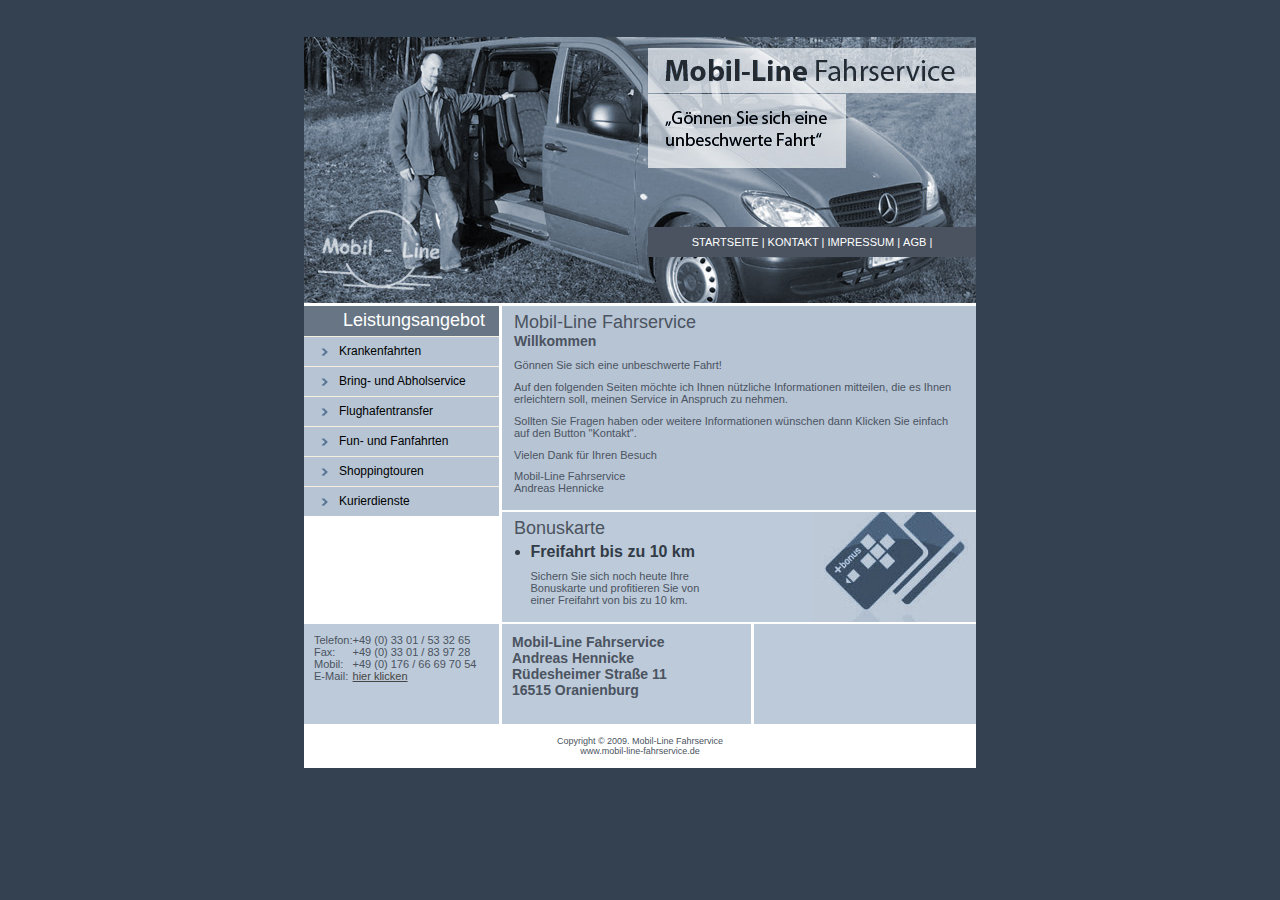
<file: index.html>
<!DOCTYPE html PUBLIC "-//W3C//DTD XHTML 1.0 Strict//EN"
	"http://www.w3.org/TR/xhtml1/DTD/xhtml1-strict.dtd">

<html xmlns="http://www.w3.org/1999/xhtml" xml:lang="en" lang="en">
<head>
	<meta http-equiv="Content-Type" content="text/html; charset=utf-8"/>
    <meta name="verify-v1" content="WN1ygXERt5qWcOHV7/afRTel/egquEr3Ts8h3pTHh1s=" />

	<title>Mobil-Line Fahrservice - Andreas Hennicke - www.mobil-line-fahrservice.de</title>
	<link rel="stylesheet" href="style.css" type="text/css" charset="utf-8" />
	
    <style type="text/css">
<!--
.Stil1 {color: #D9D1BC}
-->
    </style>
</head>

<script type="text/javascript">
var gaJsHost = (("https:" == document.location.protocol) ? "https://ssl." : "http://www.");
document.write(unescape("%3Cscript src='" + gaJsHost + "google-analytics.com/ga.js' type='text/javascript'%3E%3C/script%3E"));
</script>
<script type="text/javascript">
try {
var pageTracker = _gat._getTracker("UA-7585024-1");
pageTracker._trackPageview();
} catch(err) {}</script>

<body>
  <div id="wrapper">
    
    <div id="header">
      <div id="nav">
        <ul>
          <li><a href="index.html">STARTSEITE</a> | </li>
          <li><a href="mailto:info@mobil-line-fahrservice.de">KONTAKT</a> | </li>
          <li><a href="impressum.html">IMPRESSUM</a> | </li>
          <li><a href="agb.html">AGB</a> | </li>
        </ul>
      </div>
    </div>
    <div id="body">
      <div id="categories">
        <h2>Leistungsangebot</h2>
        <ul>
          <li><a href="krankenfahrten.html">Krankenfahrten</a></li>
          <li><a href="bringabholservice.html">Bring- und Abholservice</a></li>
          <li><a href="flughafentransfer.html">Flughafentransfer</a></li>
          <li><a href="funfanfahrten.html">Fun- und Fanfahrten</a></li>
          <li><a href="shoppingtouren.html">Shoppingtouren</a></li>
          <li><a href="kurierdienste.html">Kurierdienste</a></li>
        </ul>
      </div>
      <div id="seasonal">
        <div class="inner">
          <h2>Mobil-Line Fahrservice</h2>
          <h3>Willkommen</h3>
           <p>Gönnen Sie sich eine unbeschwerte Fahrt!</p>
          <p>Auf den folgenden Seiten möchte ich Ihnen nützliche Informationen mitteilen, die es Ihnen erleichtern soll, meinen Service in Anspruch zu nehmen.</p>
          <p>Sollten Sie Fragen haben oder weitere Informationen wünschen dann Klicken Sie einfach auf den Button &quot;Kontakt&quot;.</p>
          <p>Vielen Dank für Ihren Besuch</p>
          <p>Mobil-Line Fahrservice<br />
          Andreas Hennicke</p>
        </div>
      </div>
      <div id="collection">
        <div class="inner">
          <h2>Bonuskarte</h2>
          <ul>
            <li>Freifahrt bis zu 10 km</li>
          </ul>
          <p>Sichern Sie sich noch heute Ihre Bonuskarte und profitieren Sie von einer Freifahrt von bis zu 10 km.</p>
        </div>
      </div>
      <div class="clear"> </div>
      <div id="seas">
        <div id="seas-one">
          <div style="float:left">
            Telefon:<br />
            Fax:<br />
            Mobil:<br />
            E-Mail:
          </div>
            <div>
           	  +49 (0) 33 01 / 53 32 65<br />
                +49 (0) 33 01 / 83 97 28<br />
                +49 (0) 176 / 66 69 70 54
                <a href="mailto:info@mobil-line-fahrservice.de">hier klicken</a></div>
        </div>
        <div id="seas-two">
              <h3>Mobil-Line Fahrservice<br />
                Andreas Hennicke<br />
                Rüdesheimer Straße 11<br />
                16515 Oranienburg</h3>
        </div>
        <div id="seas-three"><p>&nbsp;</p>
        </div>
        <div class="clear"> </div>
      </div>
    </div>
    <div id="copyright">
      <p>Copyright &copy; 2009. Mobil-Line Fahrservice<br />
      www.mobil-line-fahrservice.de</p>
    </div>
  </div>
</body>
</html>
</file>
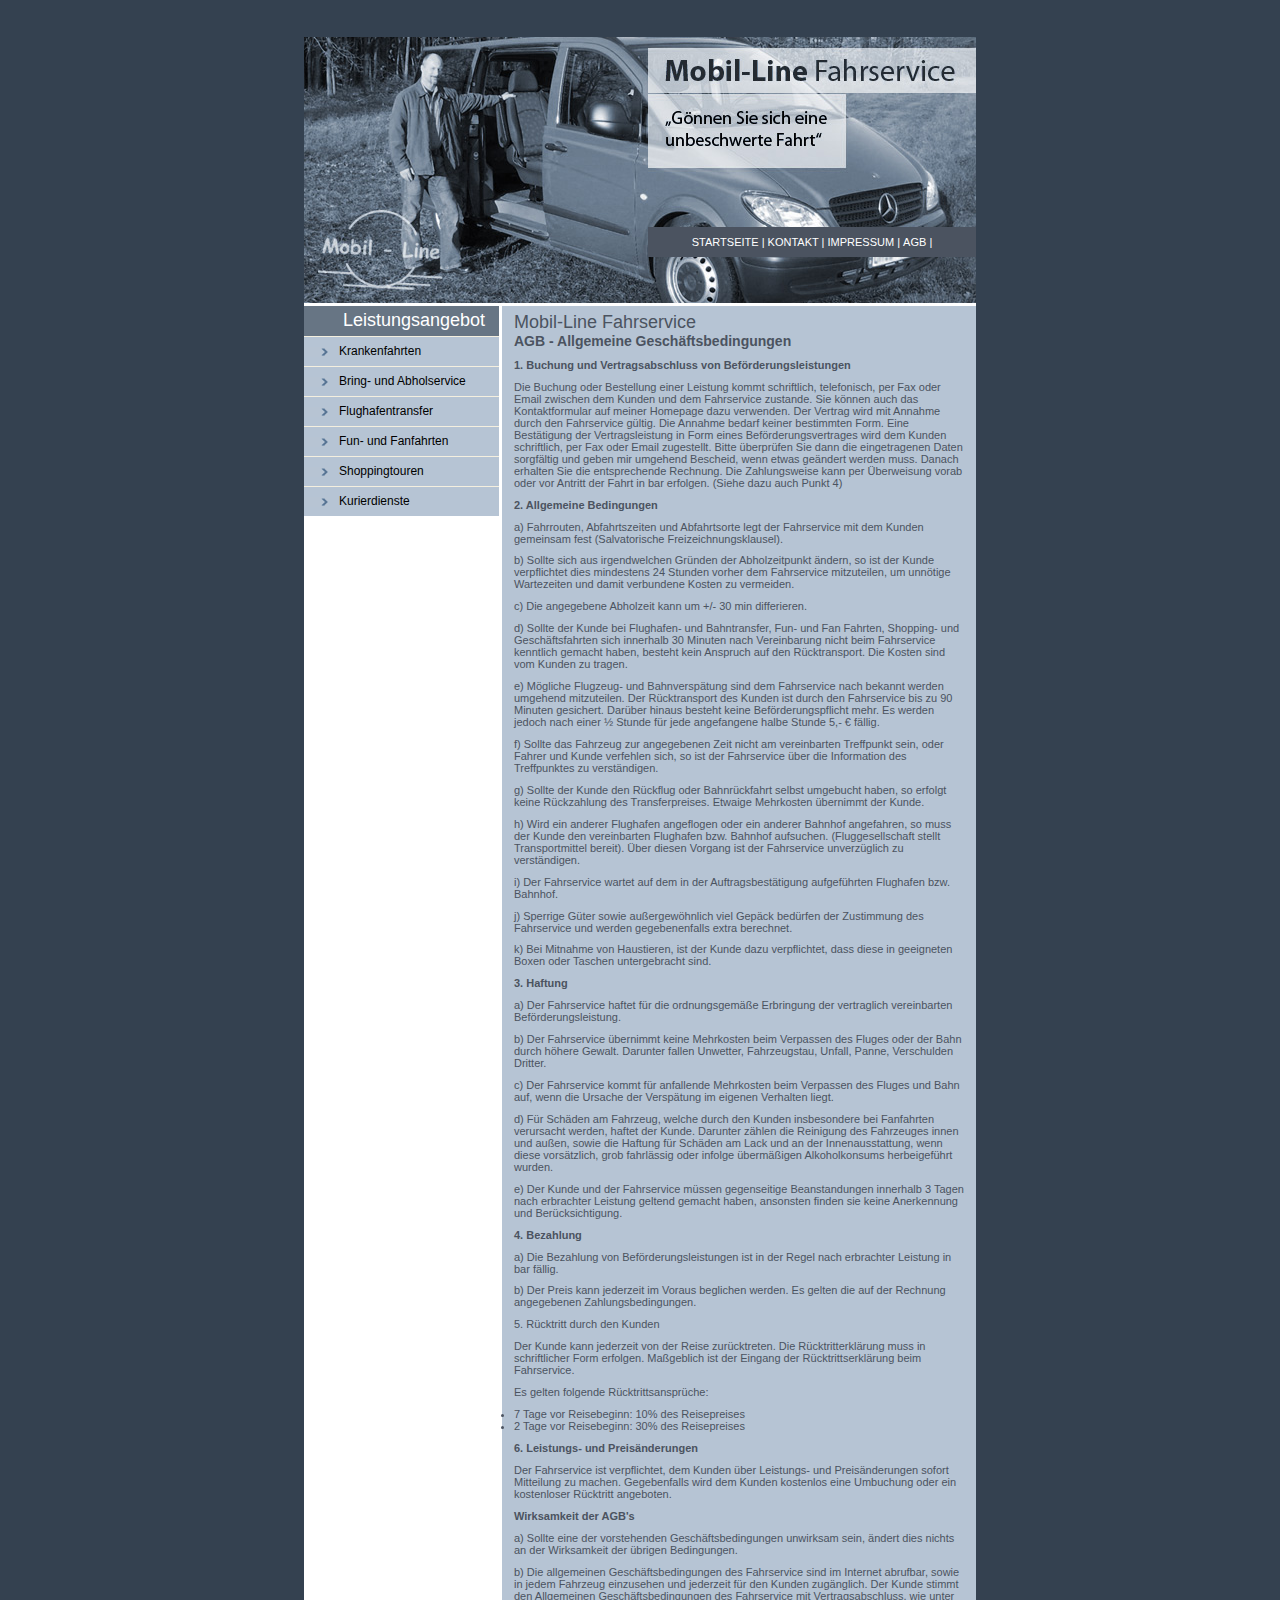
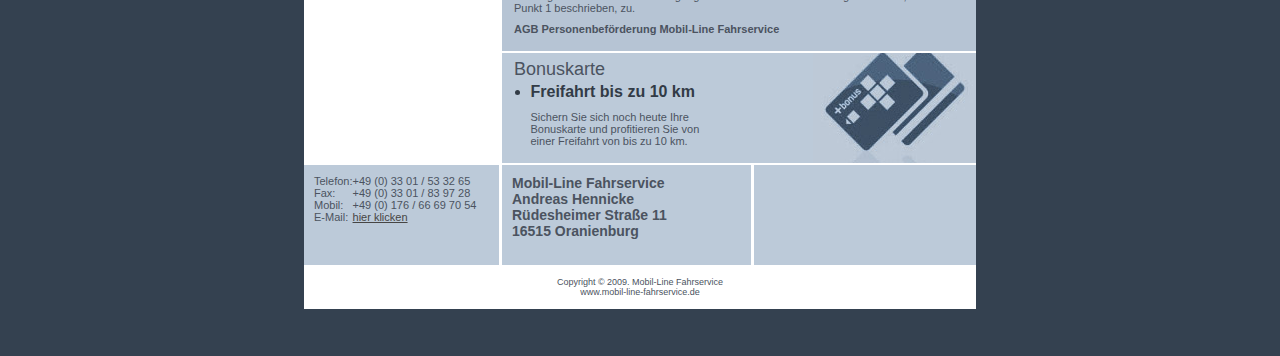
<file: agb.html>
<!DOCTYPE html PUBLIC "-//W3C//DTD XHTML 1.0 Strict//EN"
	"http://www.w3.org/TR/xhtml1/DTD/xhtml1-strict.dtd">

<html xmlns="http://www.w3.org/1999/xhtml" xml:lang="en" lang="en">
<head>
	<meta http-equiv="Content-Type" content="text/html; charset=utf-8"/>

	<title>Mobil-Line Fahrservice - Andreas Hennicke - www.mobil-line-fahrservice.de</title>
	<link rel="stylesheet" href="style.css" type="text/css" charset="utf-8" />
</head>

<script type="text/javascript">
var gaJsHost = (("https:" == document.location.protocol) ? "https://ssl." : "http://www.");
document.write(unescape("%3Cscript src='" + gaJsHost + "google-analytics.com/ga.js' type='text/javascript'%3E%3C/script%3E"));
</script>
<script type="text/javascript">
try {
var pageTracker = _gat._getTracker("UA-7585024-1");
pageTracker._trackPageview();
} catch(err) {}</script>

<body>
  <div id="wrapper">
    
    <div id="header">
      <div id="nav">
        <ul>
          <li><a href="index.html">STARTSEITE</a> | </li>
          <li><a href="mailto:info@mobil-line-fahrservice.de">KONTAKT</a> | </li>
          <li><a href="impressum.html">IMPRESSUM</a> | </li>
          <li><a href="agb.html">AGB</a> | </li>
        </ul>
      </div>
      </div>
    <div id="body">
      <div id="categories">
        <h2>Leistungsangebot</h2>
        <ul>
          <li><a href="krankenfahrten.html">Krankenfahrten</a></li>
          <li><a href="bringabholservice.html">Bring- und Abholservice</a></li>
          <li><a href="flughafentransfer.html">Flughafentransfer</a></li>
          <li><a href="funfanfahrten.html">Fun- und Fanfahrten</a></li>
          <li><a href="shoppingtouren.html">Shoppingtouren</a></li>
          <li><a href="kurierdienste.html">Kurierdienste</a></li>
        </ul>
      </div>
      <div id="seasonal">
        <div class="inner">
          <h2>Mobil-Line Fahrservice</h2>
          <h3>AGB - Allgemeine Geschäftsbedingungen</h3>
          <p><strong>1. Buchung und  Vertragsabschluss von Beförderungsleistungen</strong></p>
          <p>Die Buchung oder Bestellung einer Leistung kommt  schriftlich, telefonisch, per Fax oder Email zwischen dem Kunden und dem  Fahrservice zustande. Sie können auch das Kontaktformular auf meiner Homepage dazu  verwenden. Der Vertrag wird mit Annahme durch den Fahrservice gültig. Die  Annahme bedarf keiner bestimmten Form. Eine Bestätigung der Vertragsleistung in  Form eines Beförderungsvertrages wird dem Kunden schriftlich, per Fax oder  Email zugestellt. Bitte überprüfen Sie dann die  eingetragenen Daten sorgfältig und geben mir umgehend Bescheid, wenn etwas  geändert werden muss. Danach erhalten Sie die entsprechende Rechnung. Die  Zahlungsweise kann per Überweisung vorab oder vor Antritt der Fahrt in bar  erfolgen. (Siehe dazu auch Punkt 4)</p>
          <p><strong>2. Allgemeine  Bedingungen</strong></p>
          <p>a) Fahrrouten, Abfahrtszeiten und Abfahrtsorte legt  der Fahrservice mit dem Kunden  gemeinsam fest (Salvatorische Freizeichnungsklausel).</p>
          <p>b) Sollte sich aus irgendwelchen Gründen der  Abholzeitpunkt ändern, so ist der Kunde verpflichtet dies mindestens 24 Stunden  vorher dem Fahrservice mitzuteilen, um unnötige Wartezeiten und damit  verbundene Kosten zu vermeiden.</p>
          <p>c) Die angegebene Abholzeit kann um +/- 30 min  differieren.</p>
          <p>d) Sollte der Kunde bei Flughafen- und Bahntransfer,  Fun- und Fan Fahrten, Shopping- und  Geschäftsfahrten sich innerhalb 30 Minuten nach  Vereinbarung nicht beim Fahrservice  kenntlich gemacht haben, besteht kein Anspruch auf  den Rücktransport. Die Kosten sind  vom Kunden zu tragen.</p>
          <p>e) Mögliche Flugzeug- und Bahnverspätung sind dem  Fahrservice nach bekannt werden umgehend mitzuteilen. Der Rücktransport des  Kunden ist durch den Fahrservice bis zu 90 Minuten gesichert. Darüber hinaus besteht keine  Beförderungspflicht mehr. Es werden jedoch nach einer ½ Stunde für jede  angefangene halbe Stunde  5,- € fällig.</p>
          <p>f) Sollte das Fahrzeug zur angegebenen Zeit nicht am  vereinbarten Treffpunkt sein, oder  Fahrer und Kunde verfehlen sich, so ist der  Fahrservice über die Information des  Treffpunktes zu verständigen.</p>
          <p>g) Sollte der Kunde den Rückflug oder Bahnrückfahrt  selbst umgebucht haben, so erfolgt  keine Rückzahlung des Transferpreises. Etwaige  Mehrkosten übernimmt der Kunde.</p>
          <p>h) Wird ein anderer Flughafen angeflogen oder ein  anderer Bahnhof angefahren, so muss  der Kunde den vereinbarten Flughafen bzw. Bahnhof  aufsuchen. (Fluggesellschaft stellt  Transportmittel bereit). Über diesen Vorgang ist der  Fahrservice unverzüglich zu verständigen.</p>
          <p>i) Der Fahrservice wartet auf dem in der  Auftragsbestätigung aufgeführten Flughafen bzw. Bahnhof.</p>
          <p>j) Sperrige Güter sowie außergewöhnlich viel Gepäck  bedürfen der Zustimmung des Fahrservice und werden gegebenenfalls extra  berechnet.  </p>
          <p>k) Bei Mitnahme von Haustieren, ist der Kunde dazu  verpflichtet, dass diese in geeigneten Boxen oder Taschen untergebracht sind.</p>
          <p><strong>3. Haftung</strong></p>
          <p>a) Der Fahrservice haftet für die ordnungsgemäße  Erbringung der vertraglich  vereinbarten Beförderungsleistung.</p>
          <p>b) Der Fahrservice übernimmt keine Mehrkosten beim  Verpassen des Fluges oder der Bahn durch höhere Gewalt. Darunter fallen  Unwetter, Fahrzeugstau, Unfall, Panne, Verschulden Dritter.</p>
          <p>c) Der Fahrservice kommt für anfallende Mehrkosten  beim Verpassen des Fluges und  Bahn auf, wenn die Ursache der Verspätung im eigenen  Verhalten liegt.</p>
          <p>d) Für Schäden am Fahrzeug, welche durch den Kunden  insbesondere bei Fanfahrten  verursacht werden, haftet der Kunde. Darunter zählen  die Reinigung des Fahrzeuges  innen und außen, sowie die Haftung für Schäden am  Lack und an der Innenausstattung,  wenn diese vorsätzlich, grob fahrlässig oder infolge  übermäßigen Alkoholkonsums  herbeigeführt wurden.</p>
          <p>e) Der Kunde und der Fahrservice müssen gegenseitige  Beanstandungen innerhalb 3  Tagen nach erbrachter Leistung geltend gemacht  haben, ansonsten finden sie keine  Anerkennung und Berücksichtigung.</p>
          <p><strong>4. Bezahlung</strong></p>
          <p>a) Die Bezahlung von Beförderungsleistungen ist in  der Regel nach erbrachter Leistung in  bar fällig.</p>
          <p>b) Der Preis kann jederzeit im Voraus beglichen  werden. Es gelten die auf der Rechnung angegebenen Zahlungsbedingungen.</p>
          <p>5. Rücktritt durch  den Kunden</p>
          <p>Der Kunde kann jederzeit von der Reise zurücktreten.  Die Rücktritterklärung muss in  schriftlicher Form erfolgen. Maßgeblich ist der  Eingang der Rücktrittserklärung beim  Fahrservice.</p>
          <p>Es gelten folgende Rücktrittsansprüche:</p>
          <li>7 Tage  vor Reisebeginn: 10% des Reisepreises</li><li>2 Tage vor Reisebeginn: 30% des  Reisepreises
          </li>
          <p><strong>6. Leistungs- und  Preisänderungen</strong></p>
          <p>Der Fahrservice ist verpflichtet, dem Kunden über  Leistungs- und Preisänderungen sofort  Mitteilung zu machen. Gegebenfalls wird dem Kunden  kostenlos eine Umbuchung oder  ein kostenloser Rücktritt angeboten.</p>
          <p><strong>Wirksamkeit der AGB's</strong></p>
          <p>a) Sollte eine der vorstehenden Geschäftsbedingungen  unwirksam sein, ändert dies  nichts an der Wirksamkeit der übrigen Bedingungen.</p>
          <p>b) Die allgemeinen Geschäftsbedingungen des  Fahrservice sind im Internet abrufbar, sowie in jedem Fahrzeug einzusehen und  jederzeit für den Kunden zugänglich.  Der Kunde stimmt den Allgemeinen  Geschäftsbedingungen des Fahrservice mit Vertragsabschluss, wie unter Punkt 1  beschrieben, zu.</p>
          <p><strong>AGB Personenbeförderung Mobil-Line Fahrservice</strong></p>
        </div>
      </div>
      <div id="collection">
        <div class="inner">
          <h2>Bonuskarte</h2>
          <ul>
            <li>Freifahrt bis zu 10 km</li>
          </ul>
          <p>Sichern Sie sich noch heute Ihre Bonuskarte und profitieren Sie von einer Freifahrt von bis zu 10 km.</p>
        </div>
      </div>
      <div class="clear"> </div>
      <div id="seas">
        <div id="seas-one">
          <div style="float:left">
            Telefon:<br />
            Fax:<br />
            Mobil:<br />
            E-Mail:
          </div>
            <div>
           	  +49 (0) 33 01 / 53 32 65<br />
                +49 (0) 33 01 / 83 97 28<br />
                +49 (0) 176 / 66 69 70 54
                <a href="mailto:info@mobil-line-fahrservice.de">hier klicken</a></div>
        </div>
        <div id="seas-two">
              <h3>Mobil-Line Fahrservice<br />
                Andreas Hennicke<br />
                Rüdesheimer Straße 11<br />
                16515 Oranienburg</h3>
        </div>
        <div id="seas-three"><p>&nbsp;</p>
        </div>
        <div class="clear"> </div>
      </div>
    </div>
    <div id="copyright">
      <p>Copyright &copy; 2009. Mobil-Line Fahrservice<br />
      www.mobil-line-fahrservice.de</p>
    </div>
  </div>
</body>
</html>
</file>
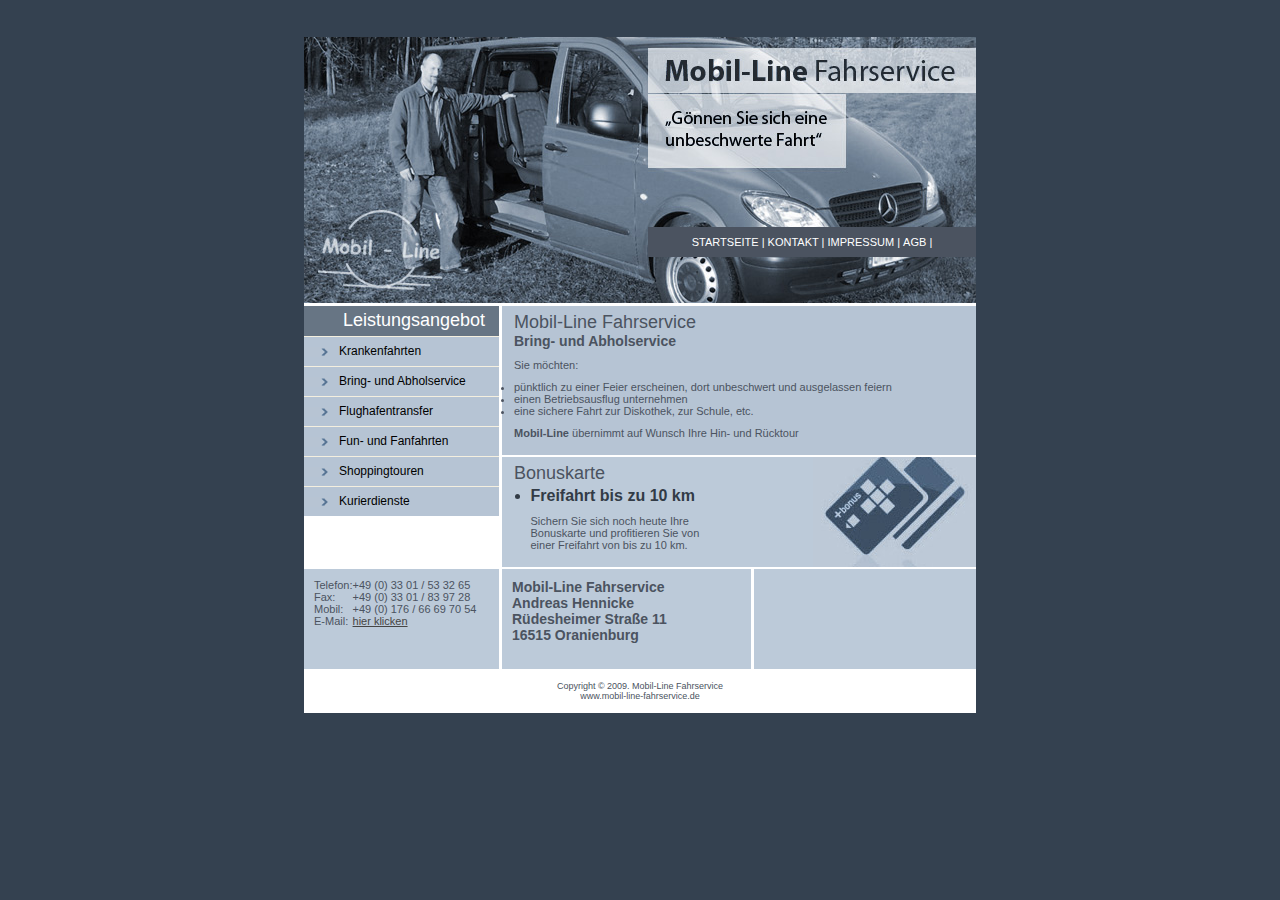
<file: bringabholservice.html>
<!DOCTYPE html PUBLIC "-//W3C//DTD XHTML 1.0 Strict//EN"
	"http://www.w3.org/TR/xhtml1/DTD/xhtml1-strict.dtd">

<html xmlns="http://www.w3.org/1999/xhtml" xml:lang="en" lang="en">
<head>
	<meta http-equiv="Content-Type" content="text/html; charset=utf-8"/>

	<title>Mobil-Line Fahrservice - Andreas Hennicke - www.mobil-line-fahrservice.de</title>
	<link rel="stylesheet" href="style.css" type="text/css" charset="utf-8" />
</head>

<script type="text/javascript">
var gaJsHost = (("https:" == document.location.protocol) ? "https://ssl." : "http://www.");
document.write(unescape("%3Cscript src='" + gaJsHost + "google-analytics.com/ga.js' type='text/javascript'%3E%3C/script%3E"));
</script>
<script type="text/javascript">
try {
var pageTracker = _gat._getTracker("UA-7585024-1");
pageTracker._trackPageview();
} catch(err) {}</script>

<body>
  <div id="wrapper">
    
    <div id="header">
      <div id="nav">
        <ul>
          <li><a href="index.html">STARTSEITE</a> | </li>
          <li><a href="mailto:info@mobil-line-fahrservice.de">KONTAKT</a> | </li>
          <li><a href="impressum.html">IMPRESSUM</a> | </li>
          <li><a href="agb.html">AGB</a> | </li>
        </ul>
      </div>
      </div>
    <div id="body">
      <div id="categories">
        <h2>Leistungsangebot</h2>
        <ul>
          <li><a href="krankenfahrten.html">Krankenfahrten</a></li>
          <li><a href="bringabholservice.html">Bring- und Abholservice</a></li>
          <li><a href="flughafentransfer.html">Flughafentransfer</a></li>
          <li><a href="funfanfahrten.html">Fun- und Fanfahrten</a></li>
          <li><a href="shoppingtouren.html">Shoppingtouren</a></li>
          <li><a href="kurierdienste.html">Kurierdienste</a></li>
        </ul>
      </div>
      <div id="seasonal">
        <div class="inner">
          <h2>Mobil-Line Fahrservice</h2>
          <h3>Bring- und Abholservice</h3>
           <p>Sie möchten:</p>
           <li>pünktlich zu einer Feier erscheinen, dort unbeschwert und ausgelassen feiern</li>
           <li>einen Betriebsausflug unternehmen</li>
           <li>eine sichere Fahrt zur Diskothek, zur Schule, etc.</li>
           <p><strong>Mobil-Line</strong> übernimmt auf Wunsch Ihre Hin- und Rücktour</p>
        </div>
      </div>
      <div id="collection">
        <div class="inner">
          <h2>Bonuskarte</h2>
          <ul>
            <li>Freifahrt bis zu 10 km</li>
          </ul>
          <p>Sichern Sie sich noch heute Ihre Bonuskarte und profitieren Sie von einer Freifahrt von bis zu 10 km.</p>
        </div>
      </div>
      <div class="clear"> </div>
      <div id="seas">
        <div id="seas-one">
          <div style="float:left">
            Telefon:<br />
            Fax:<br />
            Mobil:<br />
            E-Mail:
          </div>
            <div>
           	  +49 (0) 33 01 / 53 32 65<br />
                +49 (0) 33 01 / 83 97 28<br />
                +49 (0) 176 / 66 69 70 54
                <a href="mailto:info@mobil-line-fahrservice.de">hier klicken</a></div>
        </div>
        <div id="seas-two">
              <h3>Mobil-Line Fahrservice<br />
                Andreas Hennicke<br />
                Rüdesheimer Straße 11<br />
                16515 Oranienburg</h3>
        </div>
        <div id="seas-three"><p>&nbsp;</p>
        </div>
        <div class="clear"> </div>
      </div>
    </div>
    <div id="copyright">
      <p>Copyright &copy; 2009. Mobil-Line Fahrservice<br />
      www.mobil-line-fahrservice.de</p>
    </div>
  </div>
</body>
</html>
</file>
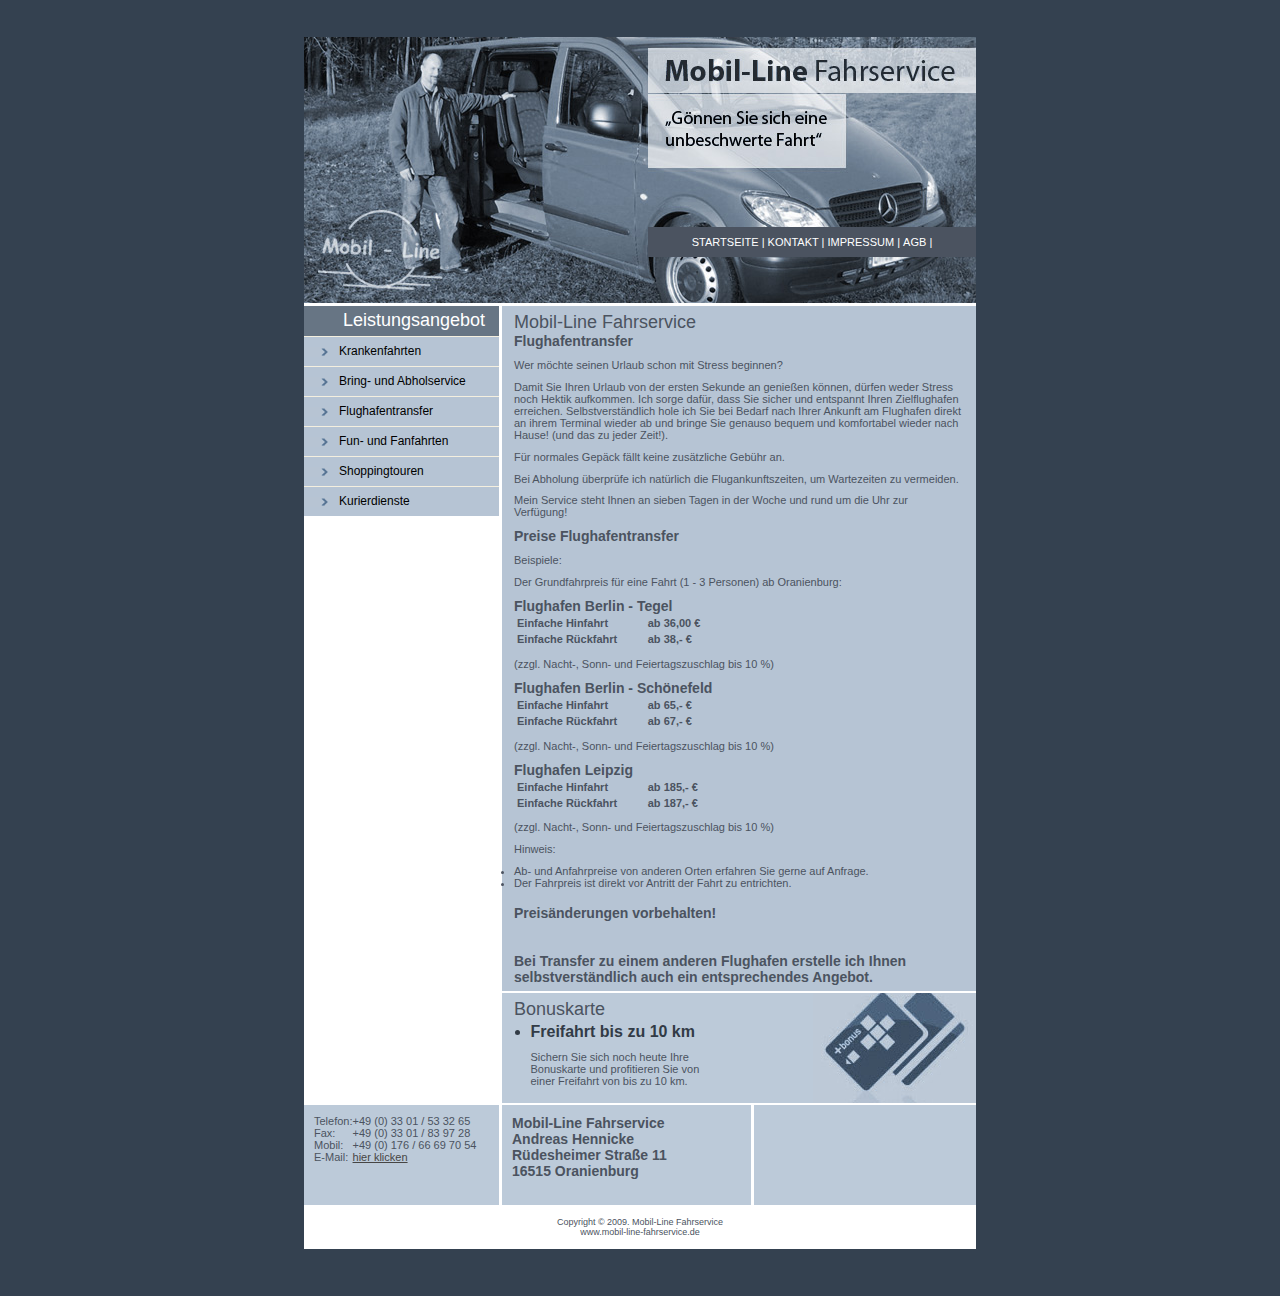
<file: flughafentransfer.html>
<!DOCTYPE html PUBLIC "-//W3C//DTD XHTML 1.0 Strict//EN"
  "http://www.w3.org/TR/xhtml1/DTD/xhtml1-strict.dtd">

<html xmlns="http://www.w3.org/1999/xhtml" xml:lang="en" lang="en">
<head>
  <meta http-equiv="Content-Type" content="text/html; charset=utf-8"/>

  <title>Mobil-Line Fahrservice - Andreas Hennicke - www.mobil-line-fahrservice.de</title>
  <link rel="stylesheet" href="style.css" type="text/css" charset="utf-8" />
</head>

<script type="text/javascript">
var gaJsHost = (("https:" == document.location.protocol) ? "https://ssl." : "http://www.");
document.write(unescape("%3Cscript src='" + gaJsHost + "google-analytics.com/ga.js' type='text/javascript'%3E%3C/script%3E"));
</script>
<script type="text/javascript">
try {
var pageTracker = _gat._getTracker("UA-7585024-1");
pageTracker._trackPageview();
} catch(err) {}</script>

<body>
  <div id="wrapper">
    
    <div id="header">
      <div id="nav">
        <ul>
          <li><a href="http://www.mobil-line-fahrservice.de/index.html">STARTSEITE</a> | </li>
          <li><a href="mailto:info@mobil-line-fahrservice.de">KONTAKT</a> | </li>
          <li><a href="http://www.mobil-line-fahrservice.de/impressum.html">IMPRESSUM</a> | </li>
          <li><a href="http://www.mobil-line-fahrservice.de/agb.html">AGB</a> | </li>
        </ul>
      </div>
      </div>
    <div id="body">
      <div id="categories">
        <h2>Leistungsangebot</h2>
        <ul>
          <li><a href="http://www.mobil-line-fahrservice.de/krankenfahrten.html">Krankenfahrten</a></li>
          <li><a href="http://www.mobil-line-fahrservice.de/bringabholservice.html">Bring- und Abholservice</a></li>
          <li><a href="http://www.mobil-line-fahrservice.de/flughafentransfer.html">Flughafentransfer</a></li>
          <li><a href="http://www.mobil-line-fahrservice.de/funfanfahrten.html">Fun- und Fanfahrten</a></li>
          <li><a href="http://www.mobil-line-fahrservice.de/shoppingtouren.html">Shoppingtouren</a></li>
          <li><a href="http://www.mobil-line-fahrservice.de/kurierdienste.html">Kurierdienste</a></li>
        </ul>
      </div>
      <div id="seasonal">
        <div class="inner">
          <h2>Mobil-Line Fahrservice</h2>
          <h3>Flughafentransfer</h3>
          <p>Wer möchte seinen Urlaub schon mit Stress beginnen?</p>
          <p>Damit Sie Ihren Urlaub von der ersten Sekunde an genießen können, dürfen weder Stress noch Hektik aufkommen. Ich sorge dafür, dass Sie sicher und entspannt Ihren Zielflughafen erreichen. Selbstverständlich hole ich Sie bei Bedarf nach Ihrer Ankunft am Flughafen direkt an ihrem Terminal wieder ab und bringe Sie genauso bequem und komfortabel wieder nach Hause! (und das zu jeder Zeit!).</p>
          <p> Für normales Gepäck fällt keine zusätzliche Gebühr an.</p>
          <p>            Bei Abholung überprüfe ich natürlich die Flugankunftszeiten, um Wartezeiten zu vermeiden.            </p>
          <p>Mein Service steht Ihnen an sieben Tagen in der Woche und rund um die Uhr zur Verfügung!            </p>
          <h3>Preise Flughafentransfer</h3>
          <p> Beispiele:</p>
          <p>Der Grundfahrpreis für eine Fahrt (1 - 3 Personen) ab Oranienburg:</p>
<h3>Flughafen Berlin - Tegel</h3>
<table width="100%">
  <tr>
    <td width="29%"><h4>Einfache Hinfahrt</h4></td>
    <td width="71%"><h4>ab 36,00 €</h4></td>
    </tr>
  <tr>
    <td><h4>Einfache Rückfahrt</h4></td>
    <td><h4>ab 38,- €</h4></td>
    </tr>
</table>
<p>(zzgl. Nacht-, Sonn- und Feiertagszuschlag bis 10 %)</p>
          <h3>Flughafen Berlin - Schönefeld</h3>
          <table width="100%">
            <tr>
              <td width="29%"><h4>Einfache Hinfahrt</h4></td>
              <td width="71%"><h4>ab 65,- €</h4></td>
            </tr>
            <tr>
              <td><h4>Einfache Rückfahrt</h4></td>
              <td><h4>ab 67,- €</h4></td>
            </tr>
          </table>
          <p>            (zzgl. Nacht-, Sonn- und Feiertagszuschlag bis 10 %)</p>
          <h3>Flughafen Leipzig</h3>
          <table width="100%">
            <tr>
              <td width="29%"><h4>Einfache Hinfahrt</h4></td>
              <td width="71%"><h4>ab 185,- €</h4></td>
            </tr>
            <tr>
              <td><h4>Einfache Rückfahrt</h4></td>
              <td><h4>ab 187,- €</h4></td>
            </tr>
          </table>
          <p>(zzgl. Nacht-, Sonn- und Feiertagszuschlag bis 10 %)</p>
      <p>Hinweis:<li>Ab- und Anfahrpreise von anderen Orten erfahren Sie gerne auf Anfrage.</li>
      <li>Der Fahrpreis ist direkt vor Antritt der Fahrt zu entrichten.</li>
<h3>&nbsp;</h3>
<h3>Preisänderungen vorbehalten!</h3>
<p>&nbsp;</p>
          <h3>Bei Transfer zu einem anderen Flughafen erstelle ich Ihnen selbstverständlich auch ein entsprechendes Angebot.</h3>
        </div>
      </div>
      <div id="collection">
        <div class="inner">
          <h2>Bonuskarte</h2>
          <ul>
            <li>Freifahrt bis zu 10 km</li>
          </ul>
          <p>Sichern Sie sich noch heute Ihre Bonuskarte und profitieren Sie von einer Freifahrt von bis zu 10 km.</p>
        </div>
      </div>
      <div class="clear"> </div>
      <div id="seas">
        <div id="seas-one">
          <div style="float:left">
            Telefon:<br />
            Fax:<br />
            Mobil:<br />
            E-Mail:
          </div>
            <div>
              +49 (0) 33 01 / 53 32 65<br />
                +49 (0) 33 01 / 83 97 28<br />
                +49 (0) 176 / 66 69 70 54
                <a href="mailto:info@mobil-line-fahrservice.de">hier klicken</a></div>
        </div>
        <div id="seas-two">
              <h3>Mobil-Line Fahrservice<br />
                Andreas Hennicke<br />
                Rüdesheimer Straße 11<br />
                16515 Oranienburg</h3>
        </div>
        <div id="seas-three"><p>&nbsp;</p>
        </div>
        <div class="clear"> </div>
      </div>
    </div>
    <div id="copyright">
      <p>Copyright &copy; 2009. Mobil-Line Fahrservice<br />
      www.mobil-line-fahrservice.de</p>
    </div>
  </div>
</body>
</html>
</file>
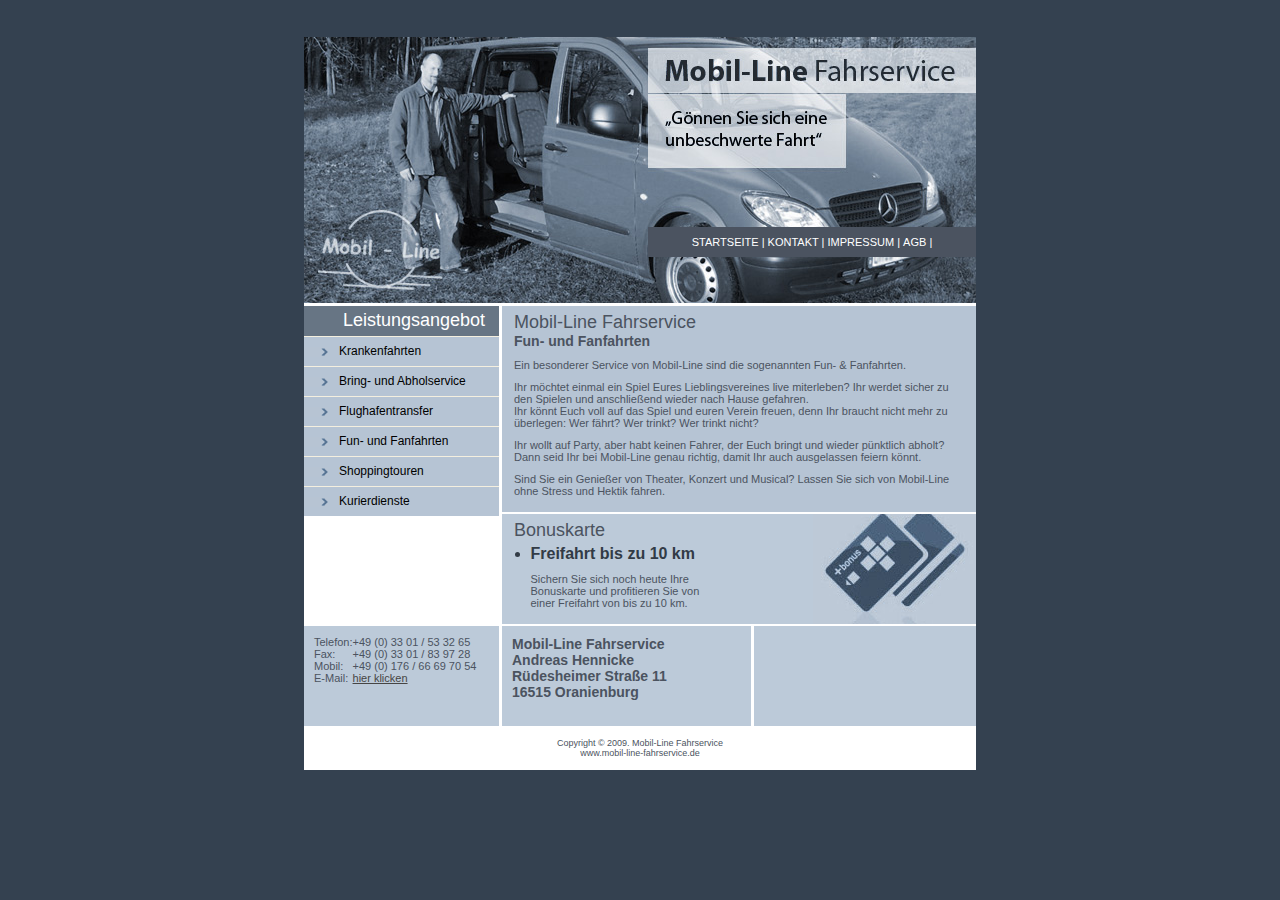
<file: funfanfahrten.html>
<!DOCTYPE html PUBLIC "-//W3C//DTD XHTML 1.0 Strict//EN"
	"http://www.w3.org/TR/xhtml1/DTD/xhtml1-strict.dtd">

<html xmlns="http://www.w3.org/1999/xhtml" xml:lang="en" lang="en">
<head>
	<meta http-equiv="Content-Type" content="text/html; charset=utf-8"/>

	<title>Mobil-Line Fahrservice - Andreas Hennicke - www.mobil-line-fahrservice.de</title>
	<link rel="stylesheet" href="style.css" type="text/css" charset="utf-8" />
</head>

<script type="text/javascript">
var gaJsHost = (("https:" == document.location.protocol) ? "https://ssl." : "http://www.");
document.write(unescape("%3Cscript src='" + gaJsHost + "google-analytics.com/ga.js' type='text/javascript'%3E%3C/script%3E"));
</script>
<script type="text/javascript">
try {
var pageTracker = _gat._getTracker("UA-7585024-1");
pageTracker._trackPageview();
} catch(err) {}</script>

<body>
  <div id="wrapper">
    
    <div id="header">
      <div id="nav">
        <ul>
          <li><a href="index.html">STARTSEITE</a> | </li>
          <li><a href="mailto:info@mobil-line-fahrservice.de">KONTAKT</a> | </li>
          <li><a href="impressum.html">IMPRESSUM</a> | </li>
          <li><a href="agb.html">AGB</a> | </li>
        </ul>
      </div>
      </div>
    <div id="body">
      <div id="categories">
        <h2>Leistungsangebot</h2>
        <ul>
          <li><a href="krankenfahrten.html">Krankenfahrten</a></li>
          <li><a href="bringabholservice.html">Bring- und Abholservice</a></li>
          <li><a href="flughafentransfer.html">Flughafentransfer</a></li>
          <li><a href="funfanfahrten.html">Fun- und Fanfahrten</a></li>
          <li><a href="shoppingtouren.html">Shoppingtouren</a></li>
          <li><a href="kurierdienste.html">Kurierdienste</a></li>
        </ul>
      </div>
      <div id="seasonal">
        <div class="inner">
          <h2>Mobil-Line Fahrservice</h2>
          <h3>Fun- und Fanfahrten</h3>
           <p>Ein besonderer Service von Mobil-Line sind die sogenannten Fun- &amp; Fanfahrten.</p>
           <p>Ihr möchtet einmal ein Spiel Eures Lieblingsvereines live miterleben? Ihr werdet sicher zu den Spielen und anschließend wieder nach Hause gefahren.<br />
           Ihr könnt Euch voll auf das Spiel und euren Verein freuen, denn Ihr braucht nicht mehr zu überlegen: Wer fährt? Wer trinkt? Wer trinkt nicht?</p>
           <p>Ihr wollt auf Party, aber habt keinen Fahrer, der Euch bringt und wieder pünktlich abholt? Dann seid Ihr bei Mobil-Line genau richtig, damit Ihr auch ausgelassen feiern könnt.</p>
           <p>Sind Sie ein Genießer von Theater, Konzert und Musical? Lassen Sie sich von Mobil-Line ohne Stress und Hektik fahren.</p>
        </div>
      </div>
      <div id="collection">
        <div class="inner">
          <h2>Bonuskarte</h2>
          <ul>
            <li>Freifahrt bis zu 10 km</li>
          </ul>
          <p>Sichern Sie sich noch heute Ihre Bonuskarte und profitieren Sie von einer Freifahrt von bis zu 10 km.</p>
        </div>
      </div>
      <div class="clear"> </div>
      <div id="seas">
        <div id="seas-one">
          <div style="float:left">
            Telefon:<br />
            Fax:<br />
            Mobil:<br />
            E-Mail:
          </div>
            <div>
           	  +49 (0) 33 01 / 53 32 65<br />
                +49 (0) 33 01 / 83 97 28<br />
                +49 (0) 176 / 66 69 70 54
                <a href="mailto:info@mobil-line-fahrservice.de">hier klicken</a></div>
        </div>
        <div id="seas-two">
              <h3>Mobil-Line Fahrservice<br />
                Andreas Hennicke<br />
                Rüdesheimer Straße 11<br />
                16515 Oranienburg</h3>
        </div>
        <div id="seas-three"><p>&nbsp;</p>
        </div>
        <div class="clear"> </div>
      </div>
    </div>
    <div id="copyright">
      <p>Copyright &copy; 2009. Mobil-Line Fahrservice<br />
      www.mobil-line-fahrservice.de</p>
    </div>
  </div>
</body>
</html>
</file>
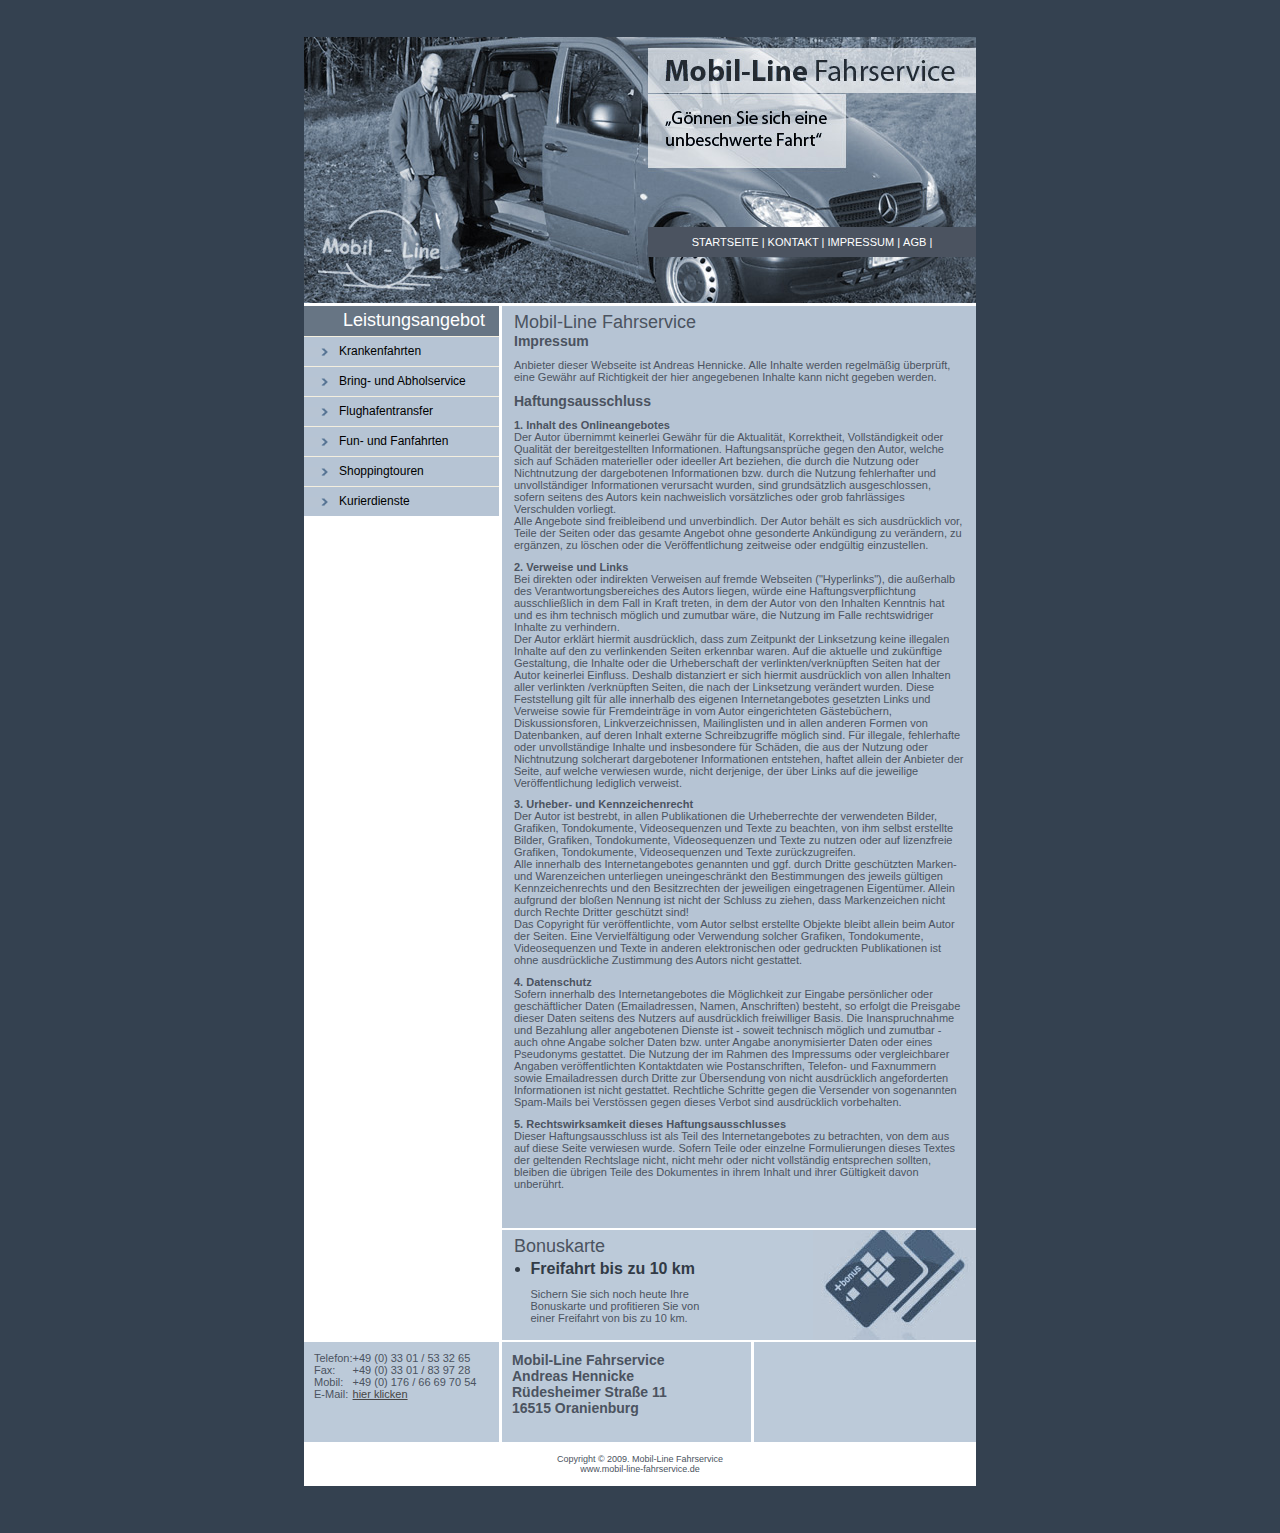
<file: impressum.html>
<!DOCTYPE html PUBLIC "-//W3C//DTD XHTML 1.0 Strict//EN"
	"http://www.w3.org/TR/xhtml1/DTD/xhtml1-strict.dtd">

<html xmlns="http://www.w3.org/1999/xhtml" xml:lang="en" lang="en">
<head>
	<meta http-equiv="Content-Type" content="text/html; charset=utf-8"/>

	<title>Mobil-Line Fahrservice - Andreas Hennicke - www.mobil-line-fahrservice.de</title>
	<link rel="stylesheet" href="style.css" type="text/css" charset="utf-8" />
	
    <style type="text/css">
<!--
.Stil1 {color: #D9D1BC}
-->
    </style>
</head>

<script type="text/javascript">
var gaJsHost = (("https:" == document.location.protocol) ? "https://ssl." : "http://www.");
document.write(unescape("%3Cscript src='" + gaJsHost + "google-analytics.com/ga.js' type='text/javascript'%3E%3C/script%3E"));
</script>
<script type="text/javascript">
try {
var pageTracker = _gat._getTracker("UA-7585024-1");
pageTracker._trackPageview();
} catch(err) {}</script>

<body>
  <div id="wrapper">
    
    <div id="header">
      <div id="nav">
        <ul>
          <li><a href="index.html">STARTSEITE</a> | </li>
          <li><a href="mailto:info@mobil-line-fahrservice.de">KONTAKT</a> | </li>
          <li><a href="impressum.html">IMPRESSUM</a> | </li>
          <li><a href="agb.html">AGB</a> | </li>
        </ul>
      </div>
      </div>
    <div id="body">
      <div id="categories">
        <h2>Leistungsangebot</h2>
        <ul>
          <li><a href="krankenfahrten.html">Krankenfahrten</a></li>
          <li><a href="bringabholservice.html">Bring- und Abholservice</a></li>
          <li><a href="flughafentransfer.html">Flughafentransfer</a></li>
          <li><a href="funfanfahrten.html">Fun- und Fanfahrten</a></li>
          <li><a href="shoppingtouren.html">Shoppingtouren</a></li>
          <li><a href="kurierdienste.html">Kurierdienste</a></li>
        </ul>
      </div>
      <div id="seasonal">
        <div class="inner">
          <h2>Mobil-Line Fahrservice</h2>
          <h3>Impressum</h3>
           <p>Anbieter dieser Webseite ist Andreas Hennicke. Alle Inhalte werden regelmäßig überprüft, eine Gewähr auf Richtigkeit der hier angegebenen Inhalte kann nicht gegeben werden.</p>
           <h3>Haftungsausschluss</h3>
           <p><strong>1. Inhalt des Onlineangebotes</strong> <br />
             Der Autor übernimmt keinerlei Gewähr für die Aktualität, Korrektheit,  Vollständigkeit oder Qualität der bereitgestellten Informationen.  Haftungsansprüche  gegen den Autor, welche sich auf Schäden materieller oder ideeller Art  beziehen, die durch die Nutzung oder Nichtnutzung der dargebotenen  Informationen bzw. durch die Nutzung fehlerhafter und unvollständiger  Informationen verursacht wurden, sind grundsätzlich ausgeschlossen,  sofern seitens  des Autors kein nachweislich vorsätzliches oder grob fahrlässiges  Verschulden vorliegt. <br />
             Alle Angebote sind freibleibend und unverbindlich. Der Autor  behält es sich ausdrücklich vor,  Teile der Seiten oder das gesamte Angebot ohne gesonderte Ankündigung  zu verändern, zu ergänzen, zu löschen oder die Veröffentlichung  zeitweise oder endgültig einzustellen. </p>
           <p><strong>2. Verweise und Links</strong> <br />
             Bei direkten oder indirekten Verweisen auf fremde Webseiten  (&quot;Hyperlinks&quot;), die außerhalb des Verantwortungsbereiches  des Autors liegen, würde eine Haftungsverpflichtung ausschließlich in  dem Fall  in Kraft treten, in dem der Autor von den Inhalten Kenntnis hat und es  ihm technisch möglich und zumutbar wäre, die Nutzung im Falle  rechtswidriger Inhalte zu verhindern. <br />
             Der Autor erklärt hiermit ausdrücklich, dass zum Zeitpunkt der  Linksetzung keine illegalen Inhalte auf den zu verlinkenden Seiten  erkennbar waren. Auf die aktuelle und zukünftige  Gestaltung, die Inhalte oder die Urheberschaft der  verlinkten/verknüpften Seiten hat der Autor keinerlei Einfluss. Deshalb  distanziert er sich hiermit ausdrücklich von allen Inhalten aller  verlinkten  /verknüpften Seiten, die nach der Linksetzung verändert wurden. Diese  Feststellung gilt für alle innerhalb des eigenen Internetangebotes  gesetzten Links und Verweise sowie für Fremdeinträge in vom Autor  eingerichteten Gästebüchern, Diskussionsforen, Linkverzeichnissen,  Mailinglisten und in allen anderen Formen von Datenbanken, auf deren  Inhalt externe Schreibzugriffe möglich sind. Für illegale, fehlerhafte  oder unvollständige Inhalte und insbesondere für Schäden, die aus der  Nutzung oder Nichtnutzung solcherart dargebotener Informationen  entstehen, haftet allein der Anbieter der Seite, auf welche verwiesen  wurde, nicht derjenige, der über Links auf die jeweilige  Veröffentlichung lediglich verweist. </p>
           <p><strong>3. Urheber- und Kennzeichenrecht</strong> <br />
             Der Autor ist bestrebt, in allen Publikationen die Urheberrechte  der verwendeten Bilder, Grafiken, Tondokumente, Videosequenzen und  Texte  zu beachten, von ihm selbst erstellte Bilder, Grafiken, Tondokumente,  Videosequenzen und Texte zu nutzen oder auf lizenzfreie Grafiken,  Tondokumente, Videosequenzen und Texte zurückzugreifen. <br />
             Alle innerhalb des Internetangebotes genannten und ggf. durch Dritte  geschützten Marken- und Warenzeichen unterliegen uneingeschränkt den  Bestimmungen des jeweils gültigen Kennzeichenrechts und den  Besitzrechten der jeweiligen eingetragenen Eigentümer. Allein aufgrund  der bloßen Nennung ist nicht der Schluss zu ziehen, dass Markenzeichen  nicht durch Rechte Dritter geschützt sind! <br />
             Das Copyright für veröffentlichte, vom Autor selbst erstellte  Objekte bleibt allein beim Autor der Seiten. Eine Vervielfältigung oder  Verwendung solcher Grafiken, Tondokumente, Videosequenzen und Texte in  anderen elektronischen oder gedruckten Publikationen ist ohne  ausdrückliche Zustimmung des Autors nicht gestattet. </p>
           <p><strong>4. Datenschutz</strong> <br />
             Sofern innerhalb des Internetangebotes die Möglichkeit zur Eingabe  persönlicher oder geschäftlicher Daten (Emailadressen, Namen,  Anschriften) besteht, so erfolgt die Preisgabe dieser Daten seitens des  Nutzers auf ausdrücklich freiwilliger Basis. Die Inanspruchnahme und  Bezahlung aller angebotenen Dienste ist - soweit technisch möglich und  zumutbar - auch ohne Angabe solcher Daten bzw. unter Angabe  anonymisierter Daten oder eines Pseudonyms gestattet.  Die Nutzung der im Rahmen des Impressums oder vergleichbarer Angaben  veröffentlichten Kontaktdaten wie Postanschriften, Telefon- und  Faxnummern sowie Emailadressen durch Dritte zur Übersendung von nicht  ausdrücklich angeforderten Informationen ist nicht gestattet.  Rechtliche Schritte gegen die Versender von sogenannten Spam-Mails bei  Verstössen gegen dieses Verbot sind ausdrücklich vorbehalten. </p>
           <p><strong>5. Rechtswirksamkeit dieses Haftungsausschlusses</strong> <br />
             Dieser Haftungsausschluss ist als Teil des Internetangebotes zu  betrachten, von dem aus auf diese Seite verwiesen wurde. Sofern Teile  oder einzelne Formulierungen dieses Textes der geltenden Rechtslage  nicht, nicht mehr oder nicht vollständig entsprechen sollten, bleiben  die übrigen Teile des Dokumentes in ihrem Inhalt und ihrer Gültigkeit  davon unberührt. </p>
           <p>&nbsp;</p>
        </div>
      </div>
      <div id="collection">
        <div class="inner">
          <h2>Bonuskarte</h2>
          <ul>
            <li>Freifahrt bis zu 10 km</li>
          </ul>
          <p>Sichern Sie sich noch heute Ihre Bonuskarte und profitieren Sie von einer Freifahrt von bis zu 10 km.</p>
        </div>
      </div>
      <div class="clear"> </div>
      <div id="seas">
        <div id="seas-one">
          <div style="float:left">
            Telefon:<br />
            Fax:<br />
            Mobil:<br />
            E-Mail:
          </div>
            <div>
           	  +49 (0) 33 01 / 53 32 65<br />
                +49 (0) 33 01 / 83 97 28<br />
                +49 (0) 176 / 66 69 70 54
                <a href="mailto:info@mobil-line-fahrservice.de">hier klicken</a></div>
        </div>
        <div id="seas-two">
              <h3>Mobil-Line Fahrservice<br />
                Andreas Hennicke<br />
                Rüdesheimer Straße 11<br />
                16515 Oranienburg</h3>
        </div>
        <div id="seas-three"><p>&nbsp;</p>
        </div>
        <div class="clear"> </div>
      </div>
    </div>
    <div id="copyright">
      <p>Copyright &copy; 2009. Mobil-Line Fahrservice<br />
      www.mobil-line-fahrservice.de</p>
    </div>
  </div>
</body>
</html>
</file>
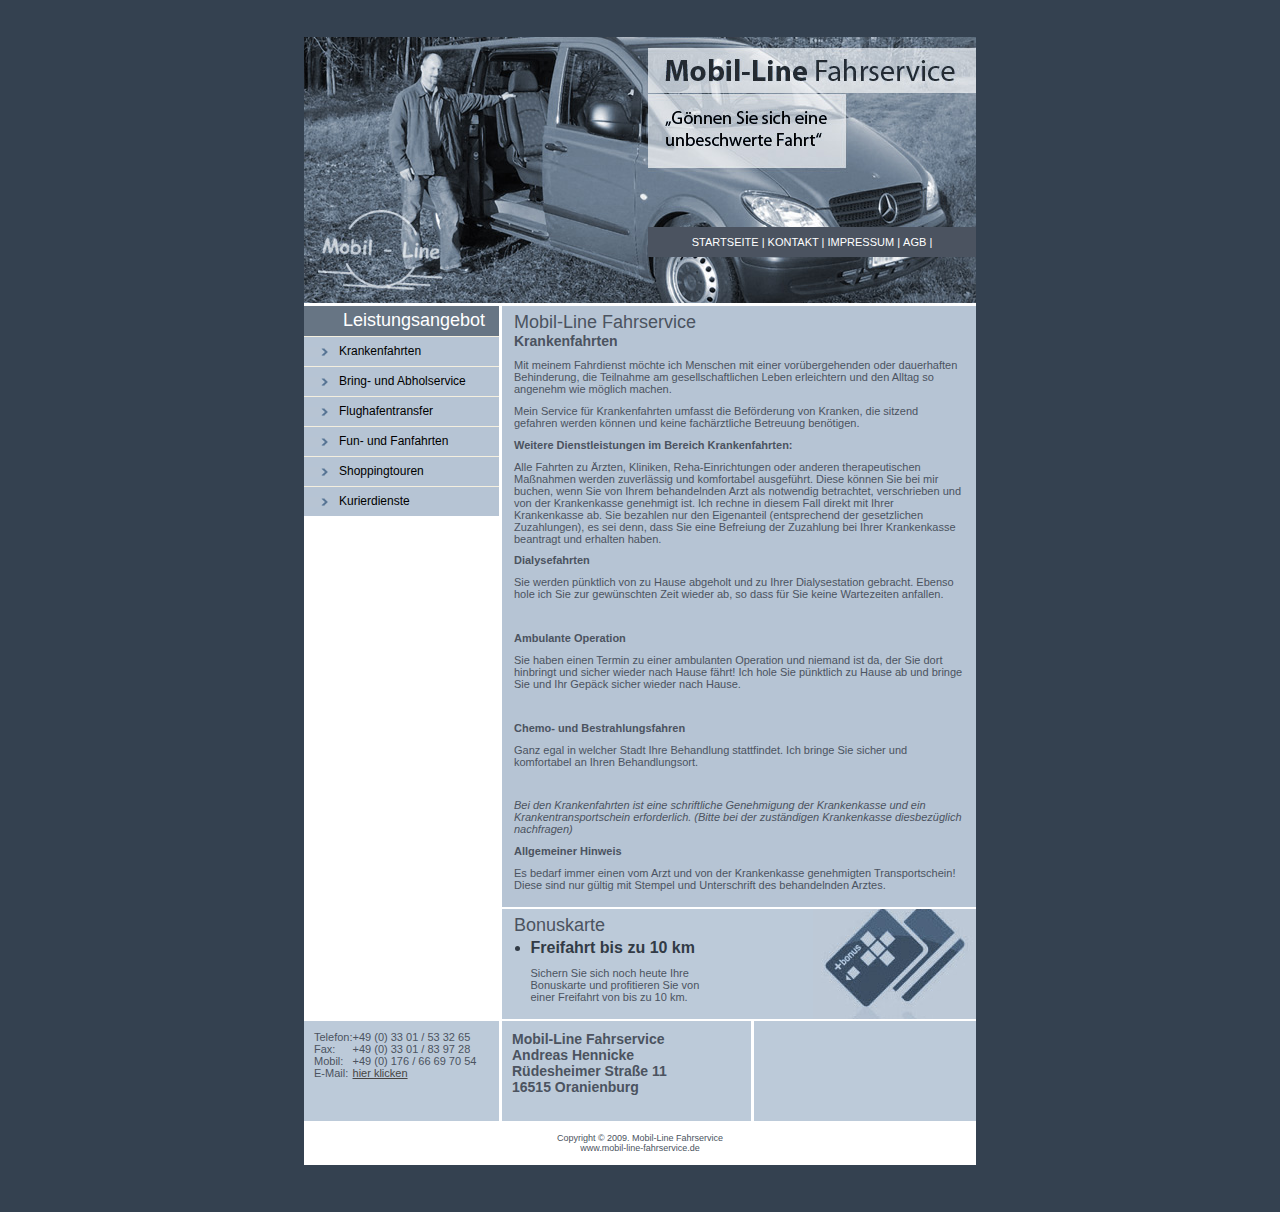
<file: krankenfahrten.html>
<!DOCTYPE html PUBLIC "-//W3C//DTD XHTML 1.0 Strict//EN"
	"http://www.w3.org/TR/xhtml1/DTD/xhtml1-strict.dtd">

<html xmlns="http://www.w3.org/1999/xhtml" xml:lang="en" lang="en">
<head>
	<meta http-equiv="Content-Type" content="text/html; charset=utf-8"/>

	<title>Mobil-Line Fahrservice - Andreas Hennicke - www.mobil-line-fahrservice.de</title>
	<link rel="stylesheet" href="style.css" type="text/css" charset="utf-8" />
</head>

<script type="text/javascript">
var gaJsHost = (("https:" == document.location.protocol) ? "https://ssl." : "http://www.");
document.write(unescape("%3Cscript src='" + gaJsHost + "google-analytics.com/ga.js' type='text/javascript'%3E%3C/script%3E"));
</script>
<script type="text/javascript">
try {
var pageTracker = _gat._getTracker("UA-7585024-1");
pageTracker._trackPageview();
} catch(err) {}</script>

<body>
  <div id="wrapper">
    
    <div id="header">
      <div id="nav">
        <ul>
          <li><a href="index.html">STARTSEITE</a> | </li>
          <li><a href="mailto:info@mobil-line-fahrservice.de">KONTAKT</a> | </li>
          <li><a href="impressum.html">IMPRESSUM</a> | </li>
          <li><a href="agb.html">AGB</a> | </li>
        </ul>
      </div>
      </div>
    <div id="body">
      <div id="categories">
        <h2>Leistungsangebot</h2>
        <ul>
          <li><a href="krankenfahrten.html">Krankenfahrten</a></li>
          <li><a href="bringabholservice.html">Bring- und Abholservice</a></li>
          <li><a href="flughafentransfer.html">Flughafentransfer</a></li>
          <li><a href="funfanfahrten.html">Fun- und Fanfahrten</a></li>
          <li><a href="shoppingtouren.html">Shoppingtouren</a></li>
          <li><a href="kurierdienste.html">Kurierdienste</a></li>
        </ul>
      </div>
      <div id="seasonal">
        <div class="inner">
          <h2>Mobil-Line Fahrservice</h2>
          <h3>Krankenfahrten</h3>
           <p>Mit meinem Fahrdienst möchte ich Menschen mit einer vorübergehenden oder dauerhaften Behinderung, die Teilnahme am gesellschaftlichen Leben erleichtern und den Alltag so angenehm wie möglich machen.</p>
           <p>Mein Service für Krankenfahrten umfasst die Beförderung von Kranken, die sitzend gefahren werden können und keine fachärztliche Betreuung benötigen.</p>
           <p><strong>Weitere Dienstleistungen im Bereich Krankenfahrten:</strong></p>
           <p>Alle Fahrten zu Ärzten, Kliniken, Reha-Einrichtungen oder anderen therapeutischen Maßnahmen werden zuverlässig und komfortabel ausgeführt. Diese können Sie bei mir buchen, wenn Sie von Ihrem behandelnden Arzt als notwendig betrachtet, verschrieben und von der Krankenkasse genehmigt ist. Ich rechne in diesem Fall direkt mit Ihrer Krankenkasse ab. Sie bezahlen nur den Eigenanteil (entsprechend der gesetzlichen Zuzahlungen), es sei denn, dass Sie eine Befreiung der Zuzahlung bei Ihrer Krankenkasse beantragt und erhalten haben.</p>
           <p><strong>Dialysefahrten</strong></p>
           <p>Sie werden pünktlich von zu Hause abgeholt und zu Ihrer Dialysestation gebracht. Ebenso hole ich Sie zur gewünschten Zeit wieder ab, so dass für Sie keine Wartezeiten anfallen.</p>
           <p>&nbsp;</p>
           <p><strong>Ambulante Operation</strong></p>
           <p>Sie haben einen Termin zu einer ambulanten Operation und niemand ist da, der Sie dort hinbringt und sicher wieder nach Hause fährt! Ich hole Sie pünktlich zu Hause ab und bringe Sie und Ihr Gepäck sicher wieder nach Hause.</p>
           <p>&nbsp;</p>
           <p><strong>Chemo- und Bestrahlungsfahren</strong></p>
           <p>Ganz egal in welcher Stadt Ihre Behandlung stattfindet. Ich bringe Sie sicher und komfortabel an Ihren Behandlungsort.</p>
           <p>&nbsp;</p>
           <p><em>Bei den Krankenfahrten ist eine schriftliche Genehmigung der Krankenkasse und ein Krankentransportschein erforderlich. (Bitte bei der zuständigen Krankenkasse diesbezüglich nachfragen)</em></p>
           <p><strong>Allgemeiner Hinweis</strong></p>
           <p>Es bedarf immer einen vom Arzt und von der Krankenkasse genehmigten Transportschein! Diese sind nur gültig mit Stempel und Unterschrift des behandelnden Arztes.</p>
        </div>
      </div>
      <div id="collection">
        <div class="inner">
          <h2>Bonuskarte</h2>
          <ul>
            <li>Freifahrt bis zu 10 km</li>
          </ul>
          <p>Sichern Sie sich noch heute Ihre Bonuskarte und profitieren Sie von einer Freifahrt von bis zu 10 km.</p>
        </div>
      </div>
      <div class="clear"> </div>
      <div id="seas">
        <div id="seas-one">
          <div style="float:left">
            Telefon:<br />
            Fax:<br />
            Mobil:<br />
            E-Mail:
          </div>
            <div>
           	  +49 (0) 33 01 / 53 32 65<br />
                +49 (0) 33 01 / 83 97 28<br />
                +49 (0) 176 / 66 69 70 54
                <a href="mailto:info@mobil-line-fahrservice.de">hier klicken</a></div>
        </div>
        <div id="seas-two">
              <h3>Mobil-Line Fahrservice<br />
                Andreas Hennicke<br />
                Rüdesheimer Straße 11<br />
                16515 Oranienburg</h3>
        </div>
        <div id="seas-three"><p>&nbsp;</p>
        </div>
        <div class="clear"> </div>
      </div>
    </div>
    <div id="copyright">
      <p>Copyright &copy; 2009. Mobil-Line Fahrservice<br />
      www.mobil-line-fahrservice.de</p>
    </div>
  </div>
</body>
</html>
</file>
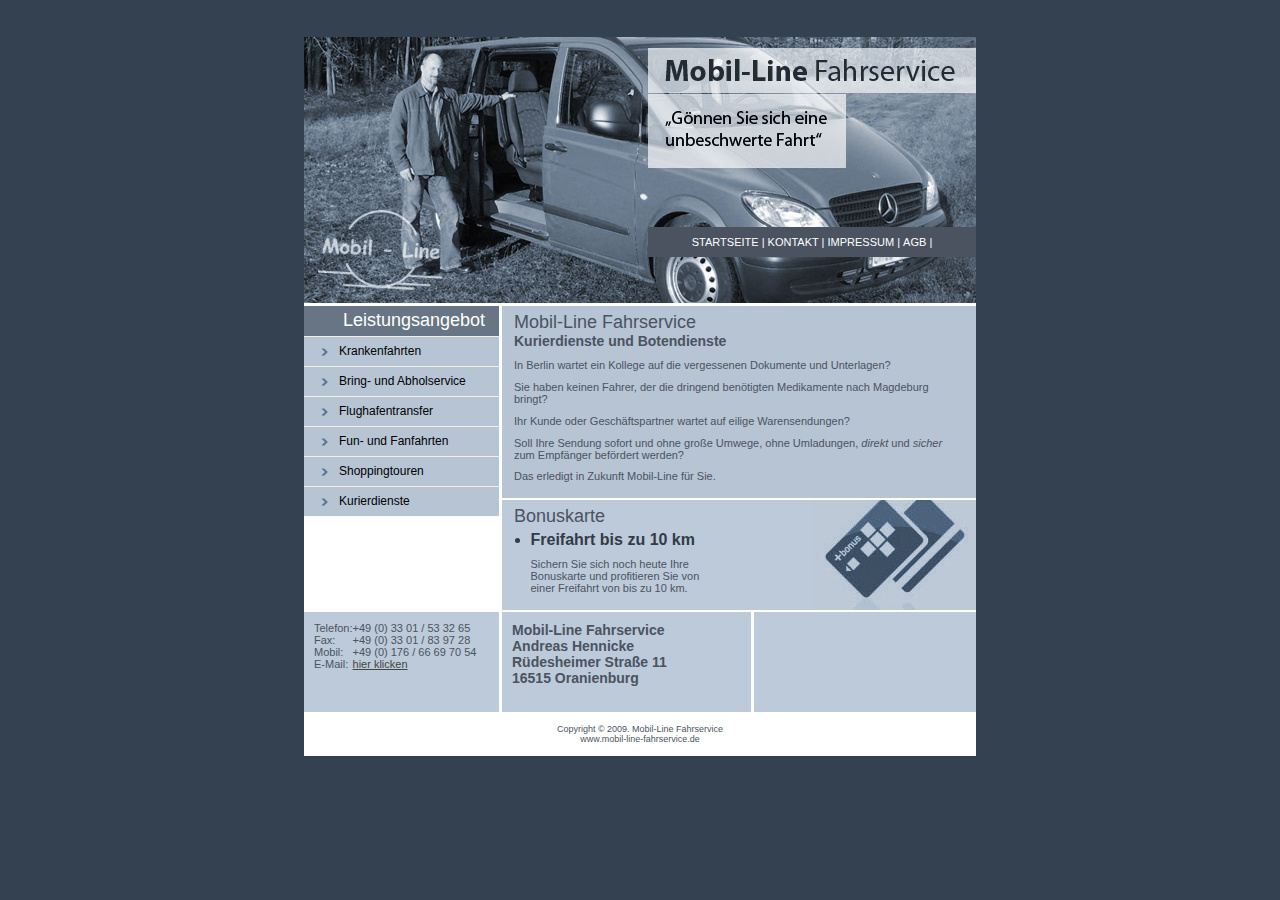
<file: kurierdienste.html>
<!DOCTYPE html PUBLIC "-//W3C//DTD XHTML 1.0 Strict//EN"
	"http://www.w3.org/TR/xhtml1/DTD/xhtml1-strict.dtd">

<html xmlns="http://www.w3.org/1999/xhtml" xml:lang="en" lang="en">
<head>
	<meta http-equiv="Content-Type" content="text/html; charset=utf-8"/>

	<title>Mobil-Line Fahrservice - Andreas Hennicke - www.mobil-line-fahrservice.de</title>
	<link rel="stylesheet" href="style.css" type="text/css" charset="utf-8" />
</head>

<script type="text/javascript">
var gaJsHost = (("https:" == document.location.protocol) ? "https://ssl." : "http://www.");
document.write(unescape("%3Cscript src='" + gaJsHost + "google-analytics.com/ga.js' type='text/javascript'%3E%3C/script%3E"));
</script>
<script type="text/javascript">
try {
var pageTracker = _gat._getTracker("UA-7585024-1");
pageTracker._trackPageview();
} catch(err) {}</script>

<body>
  <div id="wrapper">
    
    <div id="header">
      <div id="nav">
        <ul>
          <li><a href="index.html">STARTSEITE</a> | </li>
          <li><a href="mailto:info@mobil-line-fahrservice.de">KONTAKT</a> | </li>
          <li><a href="impressum.html">IMPRESSUM</a> | </li>
          <li><a href="agb.html">AGB</a> | </li>
        </ul>
      </div>
      </div>
    <div id="body">
      <div id="categories">
        <h2>Leistungsangebot</h2>
        <ul>
          <li><a href="krankenfahrten.html">Krankenfahrten</a></li>
          <li><a href="bringabholservice.html">Bring- und Abholservice</a></li>
          <li><a href="flughafentransfer.html">Flughafentransfer</a></li>
          <li><a href="funfanfahrten.html">Fun- und Fanfahrten</a></li>
          <li><a href="shoppingtouren.html">Shoppingtouren</a></li>
          <li><a href="kurierdienste.html">Kurierdienste</a></li>
        </ul>
      </div>
      <div id="seasonal">
        <div class="inner">
          <h2>Mobil-Line Fahrservice</h2>
          <h3>Kurierdienste und Botendienste</h3>
           <p>In Berlin wartet ein Kollege auf die vergessenen Dokumente und Unterlagen?</p>
           <p>Sie haben keinen Fahrer, der die dringend benötigten Medikamente nach Magdeburg bringt?</p>
           <p>Ihr Kunde oder Geschäftspartner wartet auf eilige Warensendungen?</p>
           <p>Soll Ihre Sendung sofort und ohne große Umwege, ohne Umladungen, <em>direkt</em> und <em>sicher</em> zum Empfänger befördert werden?</p>
           <p>Das erledigt in Zukunft Mobil-Line für Sie.</p>
        </div>
      </div>
      <div id="collection">
        <div class="inner">
          <h2>Bonuskarte</h2>
          <ul>
            <li>Freifahrt bis zu 10 km</li>
          </ul>
          <p>Sichern Sie sich noch heute Ihre Bonuskarte und profitieren Sie von einer Freifahrt von bis zu 10 km.</p>
        </div>
      </div>
      <div class="clear"> </div>
      <div id="seas">
        <div id="seas-one">
          <div style="float:left">
            Telefon:<br />
            Fax:<br />
            Mobil:<br />
            E-Mail:
          </div>
            <div>
           	  +49 (0) 33 01 / 53 32 65<br />
                +49 (0) 33 01 / 83 97 28<br />
                +49 (0) 176 / 66 69 70 54
                <a href="mailto:info@mobil-line-fahrservice.de">hier klicken</a></div>
        </div>
        <div id="seas-two">
              <h3>Mobil-Line Fahrservice<br />
                Andreas Hennicke<br />
                Rüdesheimer Straße 11<br />
                16515 Oranienburg</h3>
        </div>
        <div id="seas-three"><p>&nbsp;</p>
        </div>
        <div class="clear"> </div>
      </div>
    </div>
    <div id="copyright">
      <p>Copyright &copy; 2009. Mobil-Line Fahrservice<br />
      www.mobil-line-fahrservice.de</p>
    </div>
  </div>
</body>
</html>
</file>
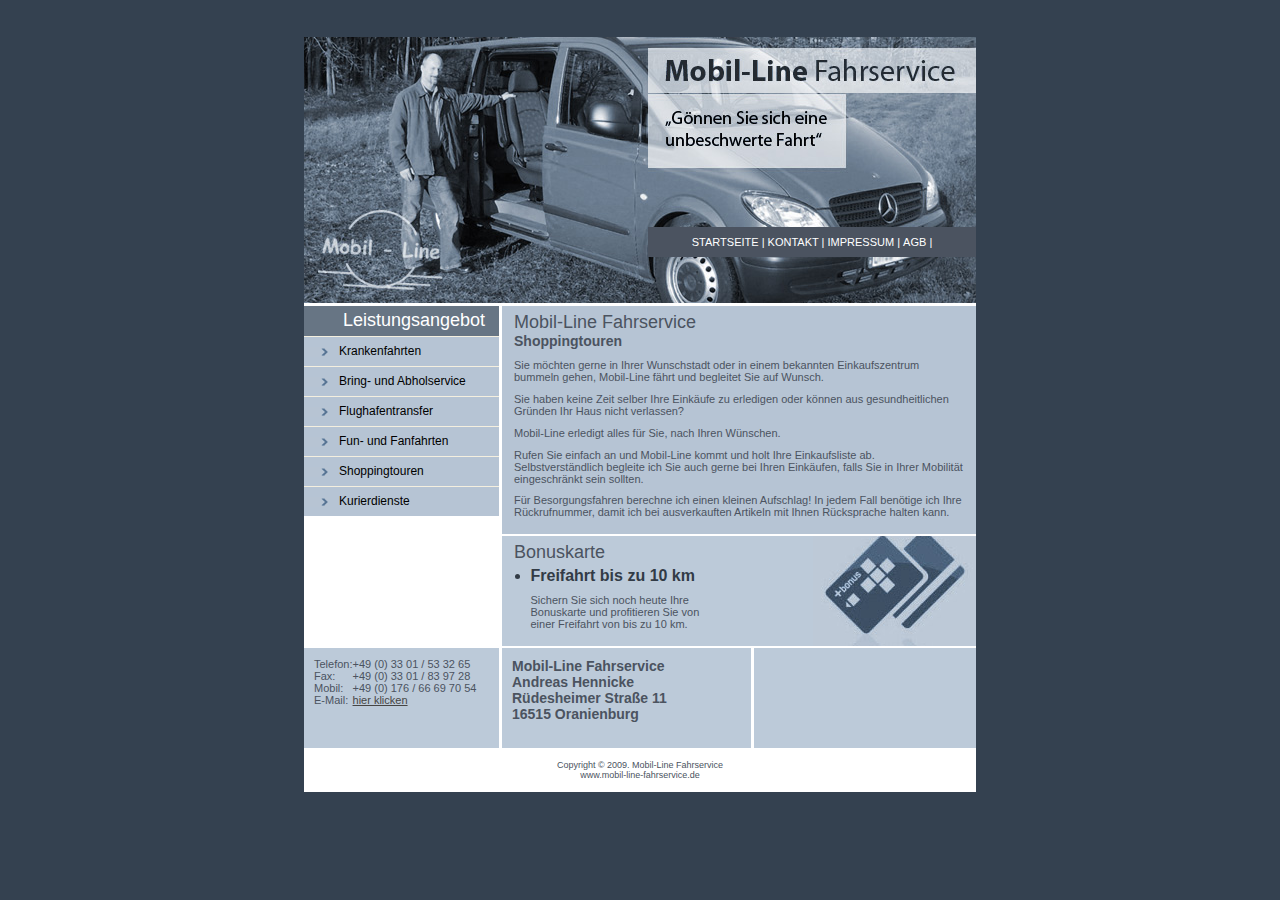
<file: shoppingtouren.html>
<!DOCTYPE html PUBLIC "-//W3C//DTD XHTML 1.0 Strict//EN"
	"http://www.w3.org/TR/xhtml1/DTD/xhtml1-strict.dtd">

<html xmlns="http://www.w3.org/1999/xhtml" xml:lang="en" lang="en">
<head>
	<meta http-equiv="Content-Type" content="text/html; charset=utf-8"/>

	<title>Mobil-Line Fahrservice - Andreas Hennicke - www.mobil-line-fahrservice.de</title>
	<link rel="stylesheet" href="style.css" type="text/css" charset="utf-8" />
	
    <style type="text/css">
<!--
.Stil1 {color: #D9D1BC}
-->
    </style>
</head>

<script type="text/javascript">
var gaJsHost = (("https:" == document.location.protocol) ? "https://ssl." : "http://www.");
document.write(unescape("%3Cscript src='" + gaJsHost + "google-analytics.com/ga.js' type='text/javascript'%3E%3C/script%3E"));
</script>
<script type="text/javascript">
try {
var pageTracker = _gat._getTracker("UA-7585024-1");
pageTracker._trackPageview();
} catch(err) {}</script>

<body>
  <div id="wrapper">
    
    <div id="header">
      <div id="nav">
        <ul>
          <li><a href="index.html">STARTSEITE</a> | </li>
          <li><a href="mailto:info@mobil-line-fahrservice.de">KONTAKT</a> | </li>
          <li><a href="impressum.html">IMPRESSUM</a> | </li>
          <li><a href="agb.html">AGB</a> | </li>
        </ul>
      </div>
      </div>
    <div id="body">
      <div id="categories">
        <h2>Leistungsangebot</h2>
        <ul>
          <li><a href="krankenfahrten.html">Krankenfahrten</a></li>
          <li><a href="bringabholservice.html">Bring- und Abholservice</a></li>
          <li><a href="flughafentransfer.html">Flughafentransfer</a></li>
          <li><a href="funfanfahrten.html">Fun- und Fanfahrten</a></li>
          <li><a href="shoppingtouren.html">Shoppingtouren</a></li>
          <li><a href="kurierdienste.html">Kurierdienste</a></li>
        </ul>
      </div>
      <div id="seasonal">
        <div class="inner">
          <h2>Mobil-Line Fahrservice</h2>
          <h3>Shoppingtouren</h3>
           <p>Sie möchten gerne in Ihrer Wunschstadt oder in einem bekannten Einkaufszentrum bummeln gehen, Mobil-Line fährt und begleitet Sie auf Wunsch.</p>
           <p>Sie haben keine Zeit selber Ihre Einkäufe zu erledigen oder können aus gesundheitlichen Gründen Ihr Haus nicht verlassen?</p>
           <p>Mobil-Line erledigt alles für Sie, nach Ihren Wünschen.</p>
           <p>Rufen Sie einfach an und Mobil-Line kommt und holt Ihre Einkaufsliste ab.<br />
           Selbstverständlich begleite ich Sie auch gerne bei Ihren Einkäufen, falls Sie in Ihrer Mobilität eingeschränkt sein sollten.</p>
           <p>Für Besorgungsfahren berechne ich einen kleinen Aufschlag! In jedem Fall benötige ich Ihre Rückrufnummer, damit ich bei ausverkauften Artikeln mit Ihnen Rücksprache halten kann.</p>
        </div>
      </div>
      <div id="collection">
        <div class="inner">
          <h2>Bonuskarte</h2>
          <ul>
            <li>Freifahrt bis zu 10 km</li>
          </ul>
          <p>Sichern Sie sich noch heute Ihre Bonuskarte und profitieren Sie von einer Freifahrt von bis zu 10 km.</p>
        </div>
      </div>
      <div class="clear"> </div>
      <div id="seas">
        <div id="seas-one">
          <div style="float:left">
            Telefon:<br />
            Fax:<br />
            Mobil:<br />
            E-Mail:
          </div>
            <div>
           	  +49 (0) 33 01 / 53 32 65<br />
                +49 (0) 33 01 / 83 97 28<br />
                +49 (0) 176 / 66 69 70 54
                <a href="mailto:info@mobil-line-fahrservice.de">hier klicken</a></div>
        </div>
        <div id="seas-two">
              <h3>Mobil-Line Fahrservice<br />
                Andreas Hennicke<br />
                Rüdesheimer Straße 11<br />
                16515 Oranienburg</h3>
        </div>
        <div id="seas-three"><p>&nbsp;</p>
        </div>
        <div class="clear"> </div>
      </div>
    </div>
    <div id="copyright">
      <p>Copyright &copy; 2009. Mobil-Line Fahrservice<br />
      www.mobil-line-fahrservice.de</p>
    </div>
  </div>
</body>
</html>
</file>
<file: style.css>
html, body, h1, h2, h3, h4, ul, li {
	margin: 0;
	padding-top: 0;
	padding-right: 0;
	padding-bottom: 0;
	padding-left: 0;
}
h1 img {
	display: block;
}
img {
	border: 0;
}
a {
	color: #464544;
}
a:hover {
	color: #FFA405;
}
.left {
	float: left;
}
.right {
	float: right;
}
.more {
	text-align: right;
}
.clear {
	clear: both;
}

body {
	background: #344150;
	text-align: center;
	color: #4B5360;
	padding-bottom: 10px;
	font-family: arial, sans-serif;
	font-size: 11px;
}

/** layout **/
#wrapper {
	text-align: left;
	margin: 37px auto;
	width: 672px;
	background: #ffffff;
  position: relative;
}

#header {
  background: #4B5360 url(images/header.jpg) no-repeat;
  height: 266px;
}
#logo {
	position: absolute;
	top: 86px;
	left: 0px;
	width: 294px;
	color: #52616E;
	background-color: #677584;
}
#logo h1 {
  font: bold 24px "arial narrow", arial, sans-serif;
}
#logo p {
  margin: 0;
  font-weight: bold;
}

#cart {
  position: absolute;
  top: 10px;
  left: 454px;
  width: 208px;
  background: #4B5360;
  width: 209px;
}
#cart-top { background: url(images/cart_top.gif) no-repeat; }
#cart-bot { background: bottom left url(images/cart_bot.gif) no-repeat; }
#cart-cart { background: 9px 11px url(images/cart.gif) no-repeat; }
#cart-cart {
  padding: 8px 8px 8px 60px;
  color: white;
}
#cart p {
  margin: 0;
}
#cart .orange {
  color: #FFB400;
  font-size: 10px;
}
#cart a {
  color: white;
  font-size: 10px;
}

#nav {
	background: #4B5360;
	position: absolute;
	top: 190px;
	left: 344px;
	width: 328px;
	text-align: center;
	padding-top: 9px;
	padding-right: 0;
	padding-bottom: 9px;
	padding-left: 0;
}
#nav li {
  list-style: none;
  display: inline;
  color: #fff;
}
#nav a {
  text-decoration: none;
  color: #fff;
}
#gallery {
  position: absolute;
  top: 155px;
  left: 287px;
  width: 385px;
}
#gallery li {
  list-style: none;
  text-indent: -999px;
  float: left;
  overflow: hidden;
  height: 111px;
}
#gallery .gwomen {
  background: url(images/pic_1.jpg) no-repeat;
  width: 127px;
}
#gallery .gkids {
  background: url(images/pic_2.jpg) no-repeat;
  width: 130px;
}
#gallery .gmen {
  background: url(images/pic_3.jpg) no-repeat;
  width: 128px;
}

#body {
  padding-top: 3px;
  background-color:#FFF;
}
#categories {
  float: left;
  width: 195px;
}
#seasonal, #collection {
  float: right;
  width: 474px;
  background: #b6c4d4;
  margin-bottom: 2px;
}
#seasonal .inner, #collection .inner {
  padding: 6px 12px;
}
#seasonal p, #collection p {
  margin: 0.9em 0;
}

.more a {
  font-size: 12px;
  color: #000;
  text-decoration: none;
}
.more a:hover {
  text-decoration: underline;
}

h3 {
  font: bold 14px "arial narrow", arial, sans-serif; 
  color: #4B5360;
}

h2 {
	font: 18px "arial narrow", arial, sans-serif;
	color: #4B5360;
	padding-bottom: 0px;
	padding-top: 0px;
	padding-right: 10px;
	padding-left: 0px;
}
#categories h2 {
  color: #fff;
  padding: 4px 0 5px 39px;
  background: #677584;
}
#categories li {
  background: #b6c4d4 left url(images/bullet.gif) no-repeat;
  border-top: 1px solid #F4EFDF;
  list-style: none;
  font-size: 12px;
  padding: 7px 0 8px 35px;
}
#categories a {
  text-decoration: none;
  color: #000000;
}
#categories a:hover {
  text-decoration: underline;
}

#collection {
	background-color: #bccad9;
	background-image: url(images/boncard.jpg);
	background-repeat: no-repeat;
	background-position: right bottom;
}
#collection .inner {
  padding-right: 98px;
}
#minigal {
  float: right;
  width: 222px;
  margin-top: 1em;
  margin-bottom: 1em;
}
#minigal div {
  float: left;
  margin: 6px;
}
#collection ul {
  margin-left: 1.5em;
}
#collection li {
  margin: 0.2em 0;
  color: #323b46;
  font-size: 16px;
  font-weight: bold;
  font-family: "arial narrow", arial, sans-serif;
}
#collection p {
	width: 180px;
	margin-left: 1.5em;
}

#seas-one, #seas-two, #seas-three {
	height: 80px;
}

#seas-one {
	float: left;
	width: 175px;
	margin-right: 3px;
	background-color: #bccad9;
	padding: 10px;
}
#seas-two {
	float: left;
	width: 229px;
	margin-right: 3px;
	background-color: #bccad9;
	padding: 10px;
}
#seas-three {
	float: left;
	width: 202px;
	padding: 10px;
	background-color: #bccad9;
}

#seas p {
	text-align: left;
	color: #323b46;
	font-size: 16px;
	font-weight: normal;
	margin-top: 8px;
	margin-right: 0px;
	margin-bottom: 8px;
	margin-left: 15px;
}
#seas p.date {
  margin-top: 0;
  font-size: 16px;
}

#copyright {
  text-align: center;
  font-size: 9px;
  padding: 3px;
}
</file>
